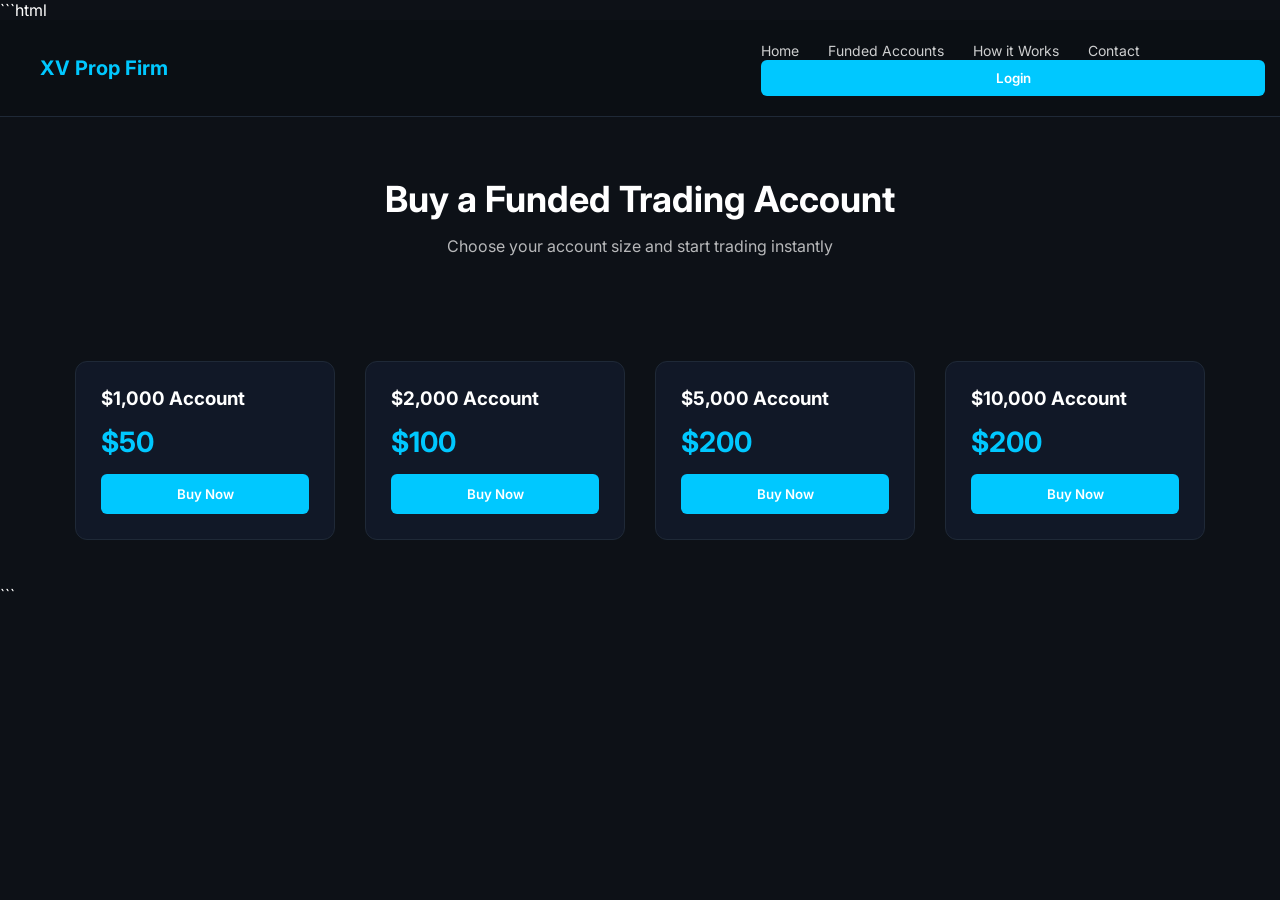
<file: index.html>
```html
<!DOCTYPE html>
<html lang="en">
<head>
<meta charset="UTF-8">
<title>XV Prop Firm – Funded Accounts</title>
<meta name="viewport" content="width=device-width, initial-scale=1.0">

<link href="https://fonts.googleapis.com/css2?family=Inter:wght@300;400;600;700&display=swap" rel="stylesheet">

<style>

*{
margin:0;
padding:0;
box-sizing:border-box;
font-family:'Inter',sans-serif;
}

body{
background:#0d1117;
color:white;
}

/* NAVBAR */

.navbar{
display:flex;
justify-content:space-between;
align-items:center;
padding:20px 40px;
background:#0b0f14;
border-bottom:1px solid #1f2937;
}

.logo{
font-size:20px;
font-weight:700;
color:#00c8ff;
}

.nav-links a{
color:white;
margin-left:25px;
text-decoration:none;
font-size:14px;
opacity:0.8;
}

.nav-links a:hover{
opacity:1;
}

.login-btn{
background:#00c8ff;
border:none;
padding:10px 18px;
border-radius:6px;
color:white;
font-weight:600;
cursor:pointer;
margin-left:25px;
}

/* HERO */

.hero{
text-align:center;
padding:60px 20px;
}

.hero h1{
font-size:36px;
margin-bottom:15px;
}

.hero p{
opacity:0.7;
}

/* ACCOUNT CARDS */

.container{
display:flex;
flex-wrap:wrap;
justify-content:center;
padding:30px;
}

.card{
background:#111827;
width:260px;
padding:25px;
margin:15px;
border-radius:12px;
transition:0.3s;
border:1px solid #1f2937;
}

.card:hover{
transform:translateY(-5px);
border:1px solid #00c8ff;
}

.card h3{
margin-bottom:10px;
}

.price{
font-size:28px;
font-weight:700;
margin:15px 0;
color:#00c8ff;
}

button{
background:#00c8ff;
border:none;
padding:12px 20px;
color:white;
border-radius:6px;
cursor:pointer;
width:100%;
font-weight:600;
}

/* FORM */

.form-box{
display:none;
background:#111827;
width:320px;
margin:40px auto;
padding:25px;
border-radius:12px;
border:1px solid #1f2937;
}

input{
width:100%;
padding:12px;
margin-top:10px;
border:none;
border-radius:6px;
background:#1f2937;
color:white;
}

/* LOGIN PAGE */

.login-page{
display:none;
text-align:center;
padding:60px 20px;
}

.login-box{
background:#111827;
width:320px;
margin:40px auto;
padding:25px;
border-radius:12px;
border:1px solid #1f2937;
}

.login-box h2{
margin-bottom:20px;
}

.small-text{
font-size:13px;
opacity:0.7;
margin-top:10px;
}

/* SUCCESS PAGE */

.success{
display:none;
text-align:center;
padding:80px 20px;
}

.success h1{
color:#00ff9d;
margin-bottom:20px;
}

</style>
</head>

<body>

<!-- NAVBAR -->
<div class="navbar">
<div class="logo">XV Prop Firm</div>

<div class="nav-links">
<a href="#" onclick="showHome()">Home</a>
<a href="#">Funded Accounts</a>
<a href="#">How it Works</a>
<a href="#">Contact</a>
<button class="login-btn" onclick="showLogin()">Login</button>
</div>
</div>

<!-- HOME PAGE -->
<div id="home">

<div class="hero">
<h1>Buy a Funded Trading Account</h1>
<p>Choose your account size and start trading instantly</p>
</div>

<div class="container">

<div class="card">
<h3>$1,000 Account</h3>
<div class="price">$50</div>
<button onclick="openForm(50)">Buy Now</button>
</div>

<div class="card">
<h3>$2,000 Account</h3>
<div class="price">$100</div>
<button onclick="openForm(100)">Buy Now</button>
</div>

<div class="card">
<h3>$5,000 Account</h3>
<div class="price">$200</div>
<button onclick="openForm(200)">Buy Now</button>
</div>

<div class="card">
<h3>$10,000 Account</h3>
<div class="price">$200</div>
<button onclick="openForm(200)">Buy Now</button>
</div>

</div>

</div>

<!-- USER FORM -->
<div class="form-box" id="form">
<h2>Enter your details</h2>

<input id="fname" placeholder="First Name">
<input id="lname" placeholder="Last Name">
<input id="email" placeholder="Email">
<input id="phone" placeholder="Phone Number">
<input id="country" placeholder="Country">

<br><br>

<button onclick="fakePayment()">Continue to Payment</button>
</div>

<!-- LOGIN PAGE -->
<div class="login-page" id="loginPage">

<div class="login-box">
<h2>Client Login</h2>

<input placeholder="Trading Account Number">
<input placeholder="Password" type="password">
<input placeholder="Server (e.g. XV-Live-1)">

<br><br>

<button onclick="showError()">Login</button>

<div class="small-text">
Account not found? Purchase a funded account first.
</div>

</div>

</div>

<!-- SUCCESS PAGE -->
<div class="success" id="successPage">

<h1>Payment Successful</h1>
<p>Your funded account will be sent to your email within 2 working days.</p>
<br>
<p>If not received, contact support:</p>
<p><b>support.xvpropfirm@gmail.com</b></p>

</div>

<script>

let price = 0;

function openForm(p){
price = p;
document.getElementById("form").style.display="block";
window.scrollTo({ top: 900, behavior: 'smooth' });
}

function showLogin(){
document.getElementById("home").style.display="none";
document.getElementById("loginPage").style.display="block";
}

function showHome(){
document.getElementById("loginPage").style.display="none";
document.getElementById("home").style.display="block";
}

function showError(){
alert("Account does not exist. Please purchase a funded account first.");
}

function fakePayment(){

document.getElementById("home").style.display="none";
document.getElementById("form").style.display="none";
document.getElementById("successPage").style.display="block";

}

</script>

</body>
</html>
```
</file>
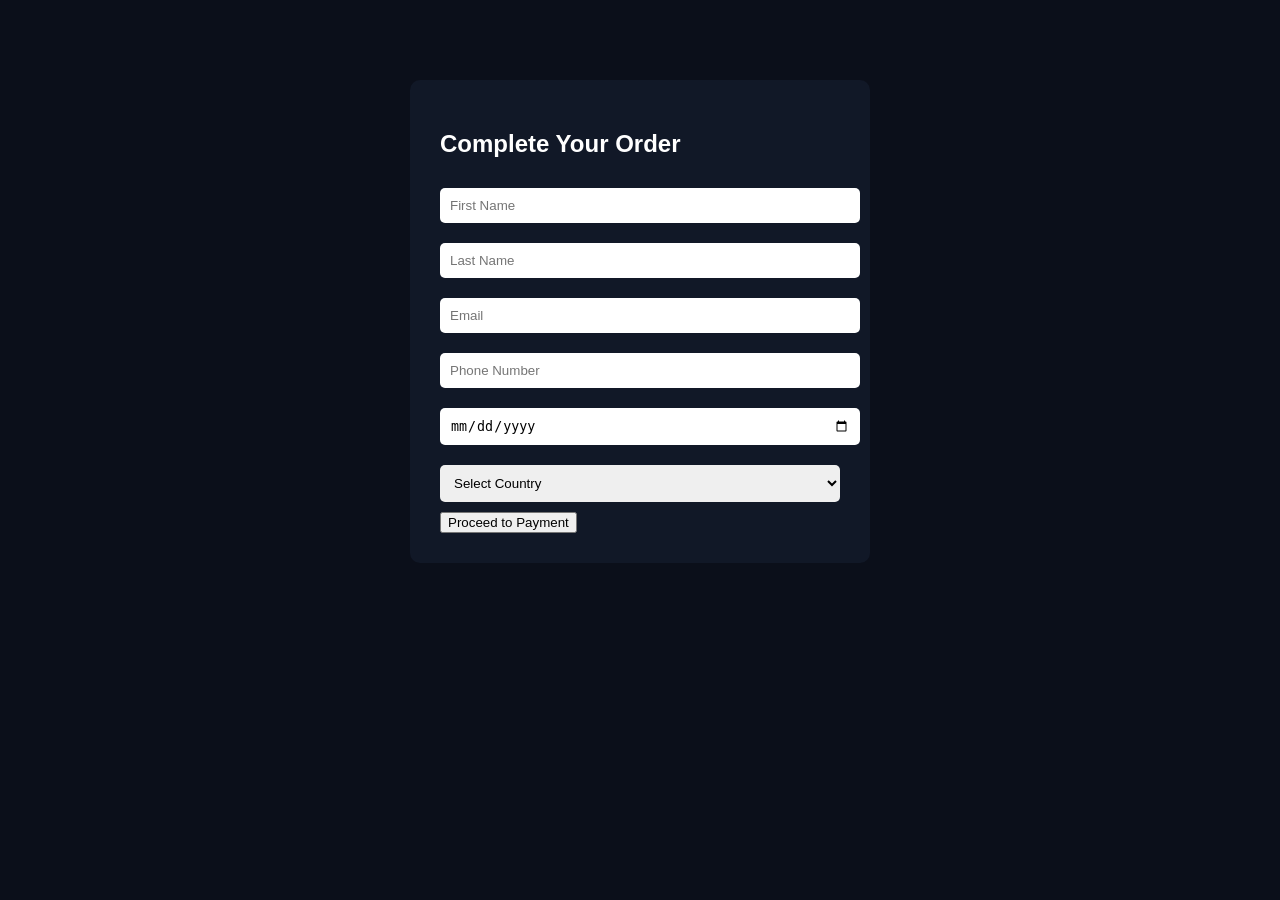
<file: checkout.html>
<!DOCTYPE html>
<html>
<head>
<title>Checkout</title>
<link rel="stylesheet" href="style.css">
</head>

<body>

<div class="form-box">
<h2>Complete Your Order</h2>

<form action="save_user.php" method="POST">

<input type="text" name="firstname" placeholder="First Name" required>
<input type="text" name="lastname" placeholder="Last Name" required>
<input type="email" name="email" placeholder="Email" required>
<input type="text" name="phone" placeholder="Phone Number" required>
<input type="date" name="dob" required>

<select name="country" required>
<option value="">Select Country</option>
<option>Nigeria</option>
<option>Kenya</option>
<option>Ghana</option>
<option>UK</option>
<option>USA</option>
</select>

<input type="hidden" name="balance" id="balance">
<input type="hidden" name="price" id="price">
<input type="hidden" name="type" id="type">

<button type="submit">Proceed to Payment</button>

</form>
</div>

<script>
const params=new URLSearchParams(window.location.search);
document.getElementById("balance").value=params.get("balance");
document.getElementById("price").value=params.get("price");
document.getElementById("type").value=params.get("type");
</script>

</body>
</html>
</file>
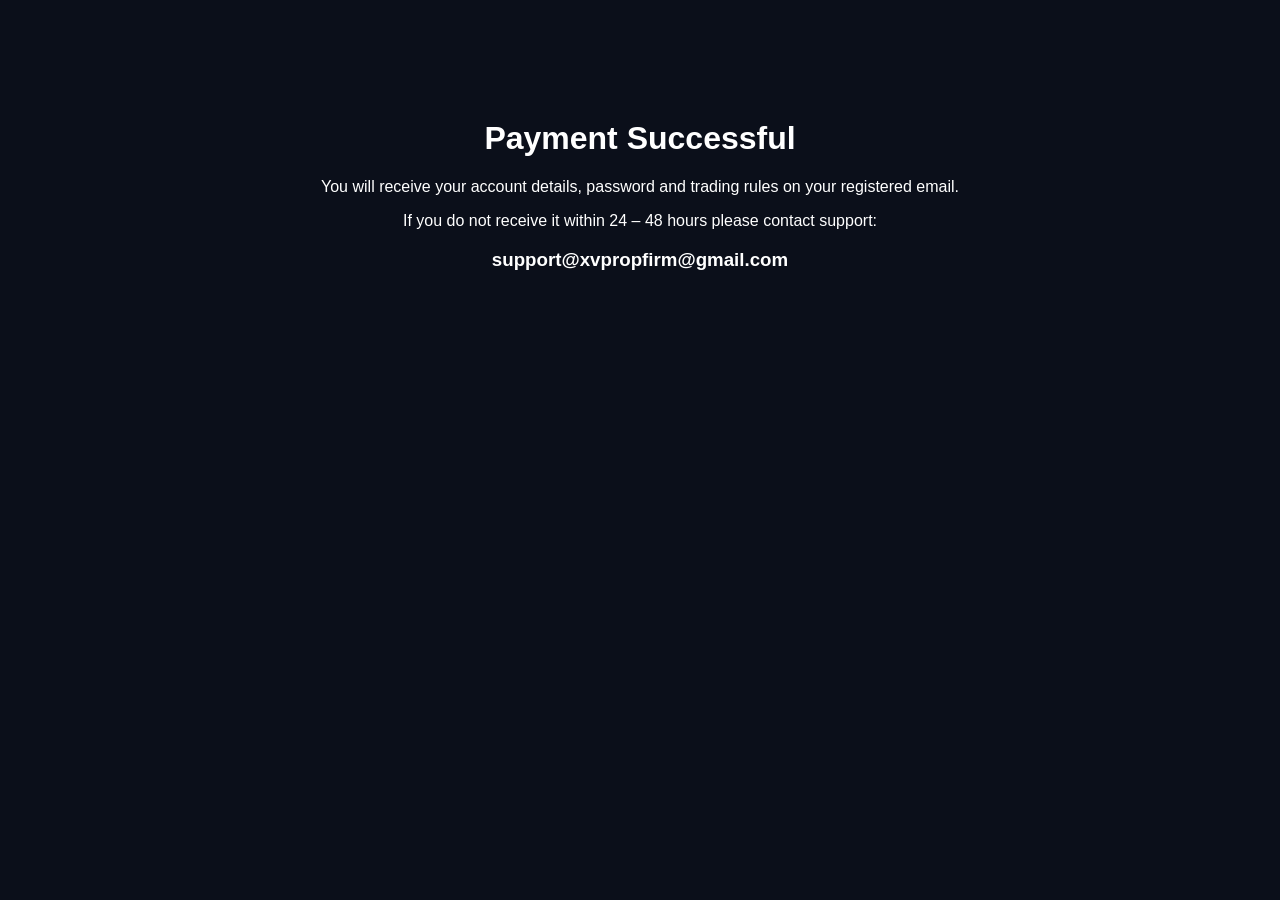
<file: success.html>
<!DOCTYPE html>
<html>
<head>
<title>Payment Successful</title>
<link rel="stylesheet" href="style.css">
</head>

<body>

<div class="success-box">
<h1>Payment Successful</h1>

<p>You will receive your account details, password and trading rules on your registered email.</p>

<p>If you do not receive it within 24 – 48 hours please contact support:</p>

<h3>support@xvpropfirm@gmail.com</h3>

</div>

</body>
</html>
</file>
<file: style.css>
body{
font-family:Arial;
margin:0;
background:#0b0f1a;
color:white;
}

header{
display:flex;
justify-content:space-between;
padding:20px;
background:#111827;
}

.logo{
font-size:24px;
font-weight:bold;
}

nav a{
color:white;
margin-left:20px;
text-decoration:none;
}

.login-btn{
background:#00bcd4;
padding:8px 15px;
border-radius:5px;
}

.hero{
text-align:center;
padding:80px 20px;
}

.pricing{
display:flex;
flex-wrap:wrap;
justify-content:center;
}

.card{
background:#111827;
padding:20px;
margin:15px;
width:200px;
text-align:center;
border-radius:10px;
}

.card button{
background:#00bcd4;
border:none;
padding:10px;
width:100%;
color:white;
font-weight:bold;
border-radius:5px;
cursor:pointer;
}

.form-box{
width:400px;
margin:80px auto;
background:#111827;
padding:30px;
border-radius:10px;
}

.form-box input,select{
width:100%;
padding:10px;
margin:10px 0;
border:none;
border-radius:5px;
}

.success-box{
text-align:center;
margin-top:120px;
}
</file>
